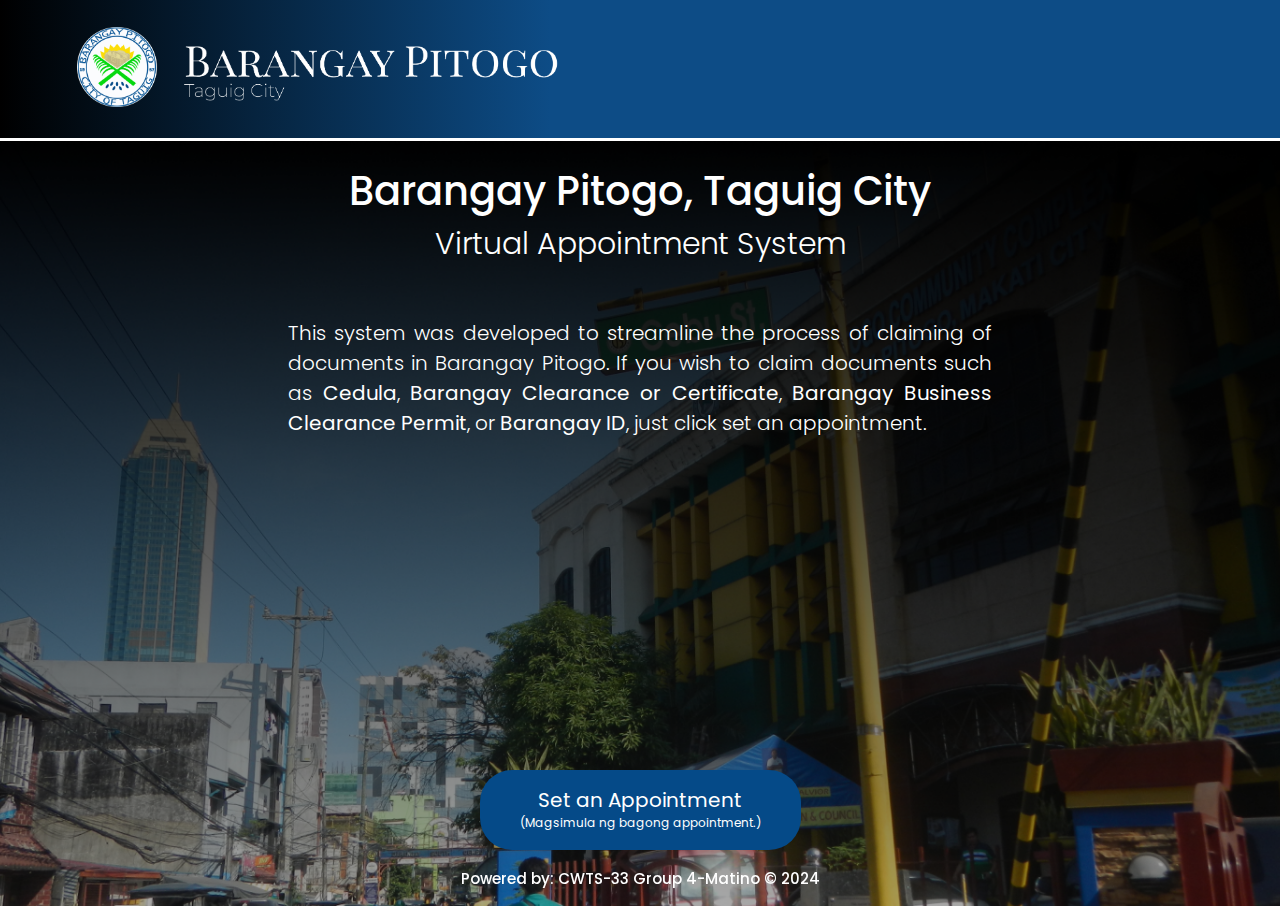
<file: index.html>
<!DOCTYPE html>
<html lang="en">

<head>
  <title>Pitogo Appointment Website</title>
  <meta charset="UTF-8" />
  <meta name="viewport" content="width=device-width, initial-scale=1.0" />
  <link rel="preconnect" href="https://fonts.googleapis.com">
  <link rel="preconnect" href="https://fonts.gstatic.com" crossorigin>
  <link
    href="https://fonts.googleapis.com/css2?family=Poppins:ital,wght@0,100;0,200;0,300;0,400;0,500;0,600;0,700;0,800;0,900;1,100;1,200;1,300;1,400;1,500;1,600;1,700;1,800;1,900&display=swap"
    rel="stylesheet">
  <link rel="stylesheet" href="styles/index.css">
</head>

<body>
  <header>
    <a href="index.html"><img src="images/pitogo-logo.png" alt="Logo of Pitogo" /></a>
  </header>
  <main>
    <div class="heading">
      <h1>Barangay Pitogo, Taguig City</h1>
      <h3>Virtual Appointment System</h3>
    </div>
    <div class="content">
      <p>
        This system was developed to streamline the process of claiming of documents in Barangay Pitogo.
        If you wish to claim documents such as <b>Cedula</b>, <b>Barangay Clearance or Certificate</b>,
        <b>Barangay Business Clearance Permit</b>, or <b>Barangay ID</b>, just click set an appointment.
      </p>
      <br>
    </div>
    <a href="appointment.html" class="button">
      <p>Set an Appointment<br> <span>(Magsimula ng bagong appointment.)</span></p>
    </a>
    <p class="credits">Powered by: CWTS-33 Group 4-Matino © 2024</p>
  </main>
</body>

</html>
</file>
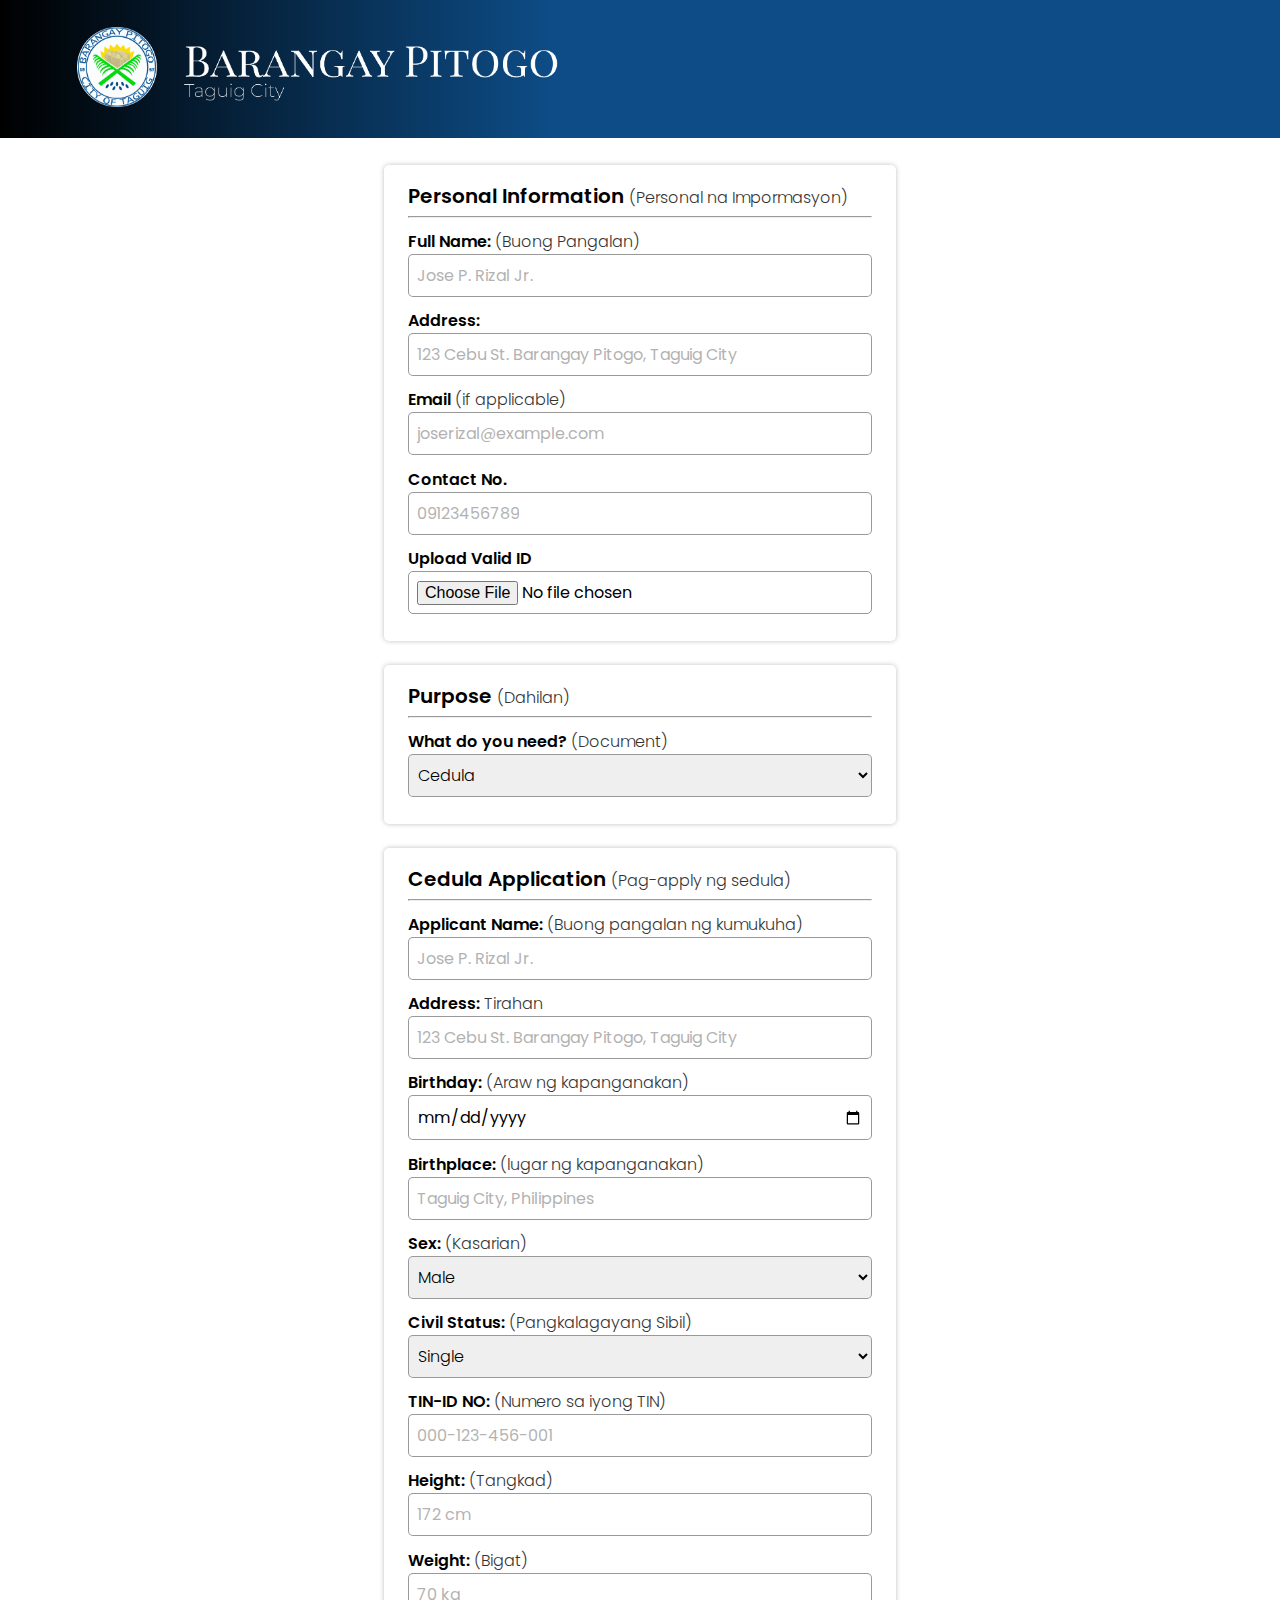
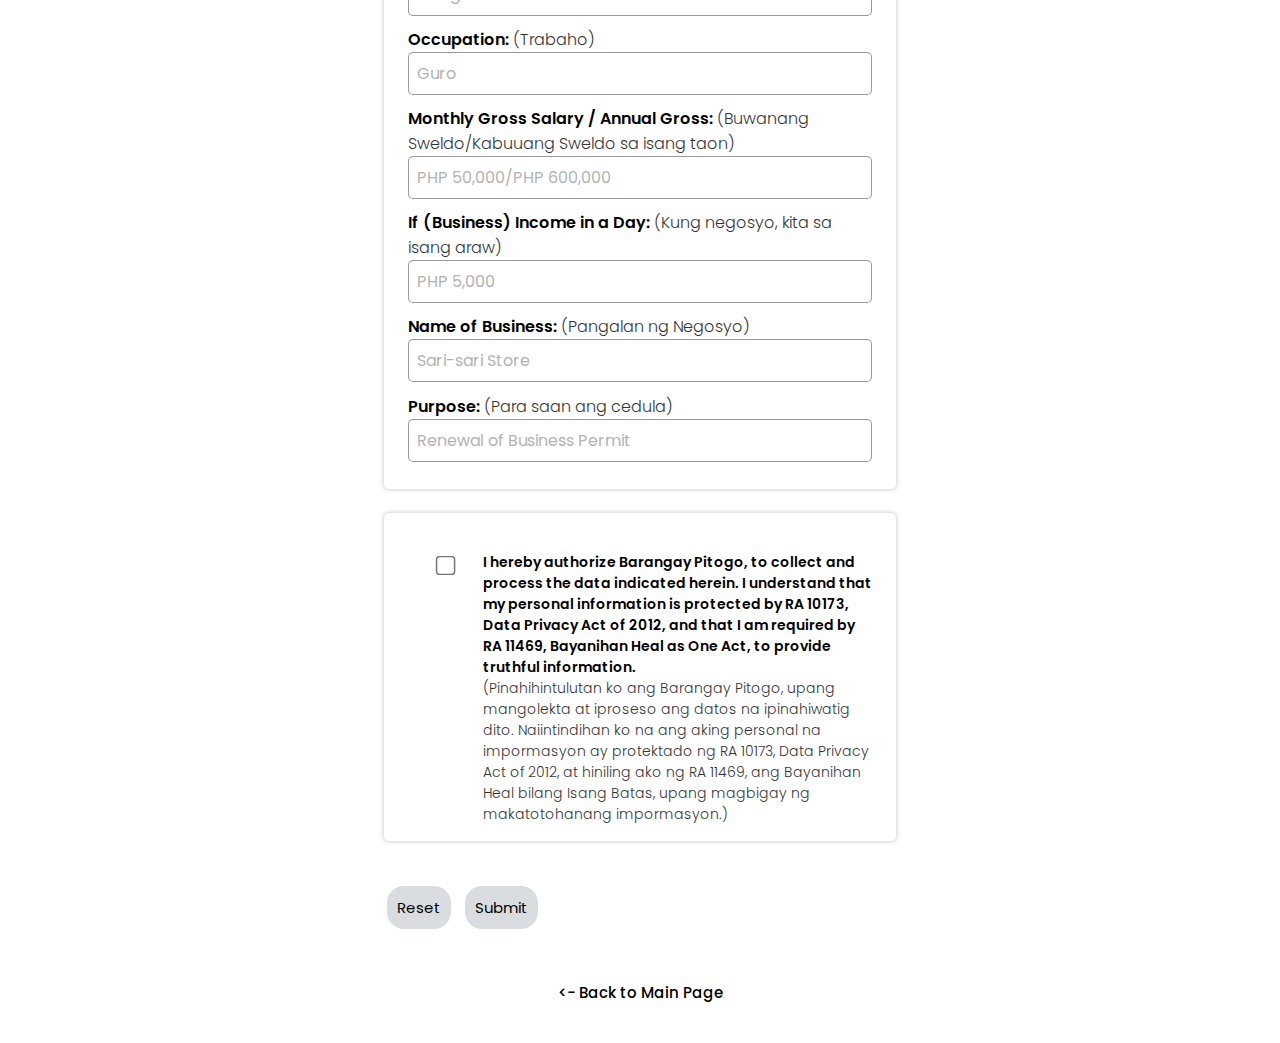
<file: appointment.html>
<!DOCTYPE html>
<html lang="en">

<head>
  <title>Set an Appointment</title>
  <meta charset="UTF-8" />
  <meta name="viewport" content="width=device-width, initial-scale=1.0" />
  <link rel="preconnect" href="https://fonts.googleapis.com">
  <link rel="preconnect" href="https://fonts.gstatic.com" crossorigin>
  <link
    href="https://fonts.googleapis.com/css2?family=Poppins:ital,wght@0,100;0,200;0,300;0,400;0,500;0,600;0,700;0,800;0,900;1,100;1,200;1,300;1,400;1,500;1,600;1,700;1,800;1,900&display=swap"
    rel="stylesheet">
  <link rel="stylesheet" href="styles/appointment.css">
  <script defer src="scripts/appointment.js"></script>
  <script src="https://www.google.com/recaptcha/api.js" async defer></script>
</head>

<body>
  <header>
    <a href="index.html"><img src="images/pitogo-logo.png" alt="Logo of Pitogo" /></a>
  </header>
  <main>
    <form id="appointment-form">
      <div class="form-fields">
        <legend>Personal Information <span>(Personal na Impormasyon)</span></legend>
        <hr>
        <label for="fullname">
          <p>Full Name: <span>(Buong Pangalan)</span></p>
        </label>
        <input required type="text" name="fullname" id="fullname" placeholder="Jose P. Rizal Jr.">

        <label for="address">
          <p>Address:</p>
        </label>
        <input required type="address" name="address" id="address"
          placeholder="123 Cebu St. Barangay Pitogo, Taguig City">

        <label for="email">
          <p>Email <span>(if applicable)</span></p>
        </label>
        <input required type="email" name="email" id="email" placeholder="joserizal@example.com">

        <label for="contactnumber">
          <p>Contact No.</p>
        </label>
        <input required type="text" name="contact-no" id="contactnumber" placeholder="09123456789">
        <label for="id-picture">
          <p>Upload Valid ID</p>
        </label>
        <input required type="file" name="valid-id" id="id-picture" accept="image/png, image/jpeg">
      </div>

      <div class="form-fields">
        <p>Purpose <span>(Dahilan)</span></p>
        <hr>
        <label for="documentType">
          <p>What do you need? <span>(Document)</span></p>
        </label>
        <select required id="documentType" name="document">
          <option value="cedula">
            Cedula
          </option>
          <hr>
          <option value="barangay-clearance">
            Barangay Clearance/Certificate
          </option>
          <hr>
          <option value="barangay-business-clearance">
            Barangay Business Clearance
          </option>
          <hr>
          <option value="barangay-id">
            Barangay ID
          </option>
        </select>
      </div>

      <div class="form-fields-add" id="form-fields-add">
      </div>

      <div class="form-fields">
        <div class="authorization">
          <input required type="checkbox" id="authroize" name="authorize">
          <label for="authorize" class="authorize">
            <p>I hereby authorize Barangay Pitogo, to collect and process the data indicated herein.
              I understand that my personal
              information is protected by RA 10173, Data Privacy Act of 2012, and that I am required by RA 11469,
              Bayanihan Heal
              as One Act, to provide truthful information.<br><span>
                (Pinahihintulutan ko ang Barangay Pitogo, upang mangolekta at iproseso ang
                datos
                na ipinahiwatig dito. Naiintindihan
                ko na
                ang aking personal na impormasyon ay protektado ng RA 10173, Data Privacy Act of 2012,
                at
                hiniling ako ng RA 11469, ang Bayanihan Heal bilang Isang Batas, upang magbigay ng
                makatotohanang impormasyon.)
              </span></p>
          </label>
        </div>
      </div>
      <div class="g-recaptcha" data-sitekey="6LdtA9wpAAAAAJRnYTdUZZlbKIF4Llsbj1Vr8pKl"></div><br>
      <div class="buttons">
        <input type="reset">
        <input id="submit-button" type="submit">
      </div>
    </form>
    <a class="go-back" href="index.html"> <- Back to Main Page</a>
  </main>

</body>

</html>
</file>
<file: styles/index.css>
* {
  margin: 0;
  padding: 0;
  box-sizing: border-box;
}

header {
  padding: 3vh 6vw;
  background: rgb(2, 0, 36);
  background: linear-gradient(90deg, rgba(0, 0, 0, 1) 0%, rgba(13, 76, 134, 1) 43%);
  border-bottom: 3px solid white;
}

header img {
  height: 5rem;
  object-fit: contain;
  user-select: none;
}

main {
  height: 85vh;
  display: flex;
  justify-content: start;
  align-items: center;
  flex-direction: column;
  text-align: center;
  background-image: url("../images/BACKGROUND.png");
  background-position: center;
  background-size: cover;
  color: white;
}



.heading h1 {
  margin-top: 20px;
  font-family: "Poppins", sans-serif;
  font-weight: 500;
  font-size: 40px;
}

.heading h3 {
  font-family: "Poppins", sans-serif;
  font-weight: 300;
  font-size: 30px;
}

.content {
  margin: 4% 0 4% 0;
  width: 55%;
  text-align: justify;
  font-family: "Poppins", sans-serif;
  font-weight: 300;
  font-size: 20px;
}




.button {
  display: flex;
  justify-content: center;
  align-items: center;
  flex-direction: column;
  height: 5rem;
  padding: 0.5rem 2.5rem;
  background-color: #054A88;
  border-radius: 2rem;
  color: white;
  text-decoration: none;

  position: fixed;
  bottom: 50px;

  transition: background 0.5s ease;
}

.button:hover {
  background-color: #06345c;
}

.button a {
  color: white;
  text-decoration: none;
}

.button>p>span {

  font-family: "Poppins", sans-serif;
  font-weight: 400;
  font-size: 12px;

}

.button p {

  font-family: "Poppins", sans-serif;
  font-weight: 400;
  font-size: 20px;
  line-height: 1;


}

.credits {
  font: 500 15px "Poppins", sans-serif;
  margin-bottom: 10px;

  position: fixed;
  bottom: 0;
}

@media (max-width: 600px) and (max-height: 1000px) {
  header img {
    height: 10vw;
  }

  main {
    justify-content: flex-start;
    width: 100vw;
  }

  .heading h1 {
    font-size: 35px;
  }

  .heading h3 {
    font-size: 20px;
  }

  .content {
    margin: 10% 0 4% 0;
    width: 80%;
    font-size: 14px;
  }

  .button {
    height: 4rem;
    width: 17rem;
  }

  .button>p>span {

    font-family: "Poppins", sans-serif;
    font-weight: 400;
    font-size: 10px;

  }

  .button p {

    font-family: "Poppins", sans-serif;
    font-weight: 400;
    font-size: 15px;
    line-height: 1;



  }
}

@media (min-height: 1200px) {

  main {

    justify-content: flex-start;

  }

}
</file>
<file: styles/appointment.css>
* {
  margin: 0;
  padding: 0;
  box-sizing: border-box;
}

header {
  padding: 3vh 6vw;
  background: rgb(2, 0, 36);
  background: linear-gradient(90deg, rgba(0, 0, 0, 1) 0%, rgba(13, 76, 134, 1) 43%);
  border-bottom: 3px solid white;
}

header img {
  height: 5rem;
  user-select: none;
}

main {
  display: flex;
  justify-content: center;
  align-items: center;
  flex-direction: column;
}

.form-fields,
.form-fields-add {
  margin-block: 1.5rem;
  padding: 1rem 1.5rem;
  width: 40vw;
  box-shadow: 0px 0px 5px 0px rgba(0, 0, 0, 0.25);
  border-radius: 5px;

}

hr {
  margin-block: 0.3rem 0.7rem;
}

label {
  font-size: 16px;
  font-family: "Poppins", sans-serif;
  font-weight: 600;
}

span {
  /* font-weight: 100; */
  opacity: 0.8;
  font-weight: 300;
  font-size: 16px;
}

input,
textarea {
  font: 16px "Poppins", sans-serif;
  border: 1px solid rgba(0, 0, 0, 0.4);
  width: 100%;
  padding: 0.5rem 0.5rem;
  background-clip: padding-box;
  border-radius: 5px;
  margin-bottom: 0.7rem;
}

.form-fields>p,
legend,
.form-fields-add>p {
  font-size: 20px;
  font-family: "Poppins", sans-serif;
  font-weight: 600;
}


input::placeholder {
  opacity: 0.55;
}

select {
  border: 1px solid rgba(0, 0, 0, 0.4);
  width: 100%;
  padding: 0.5rem 0.3rem;
  background-clip: padding-box;
  border-radius: 5px;
  margin-bottom: 0.7rem;
  font-size: 16px;
  font-family: "Poppins", sans-serif;
  font-weight: 300;
}


option {
  font-size: 16px;
  font-family: "Poppins", sans-serif;
  font-weight: 300;
  margin-block: 3rem;
}


label.authorize>p,
label.authorize span {
  font-size: 14px;
}





input[type=checkbox] {
  transform: scale(1.5);
  margin-top: 1.5%;
}

.authorization {
  display: flex;
  align-items: flex-start;
  padding-top: 5%;
}

.buttons {
  width: 50%;
  display: flex;
  gap: 3%;
}

input[type=submit],
input[type=reset] {
  width: fit-content;
  padding: 10px;
  font-family: "Poppins", sans-serif;
  font-size: 15px;
  text-align: center;
  display: block;
  cursor: pointer;
  border-radius: 20px;
  background-color: #d9dde0;
  border: 3px solid transparent;

  transition: background 0.5s ease;
}

input[type=submit]:hover,
input[type=reset]:hover {
  color: white;
  background-color: #054A88;
}

input[disabled] {
  pointer-events: none;
}

textarea {
  min-width: 100%;
  max-width: 100%;
  min-height: 15rem;
  padding: 0.5rem;
}

.go-back {
  margin: 3% 0;
  text-decoration: none;
  display: block;
  font-family: "Poppins", sans-serif;
  font-size: 15px;
  font-weight: 500;
  color: black;
}

.go-back:hover {
  color: #054A88;
}

.notification {
  width: 330px;

  position: fixed;
  inset: 50px 0 auto 0;
  margin-inline: auto;
  padding: 20px;
  border-radius: 15px;

  color: white;
  font-family: "Poppins", sans-serif;
  font-weight: 500;
  text-align: center;
  vertical-align: middle;
  overflow-wrap: break-word;

  animation: fadeOut ease-out 5s forwards;
}

@keyframes fadeOut {
  0%,
  60% {
    opacity: 1;
  }

  70% {
    opacity: 0.8;
  }

  75% {
    opacity: 0.6;
  }

  80% {
    opacity: 0.4;
  }

  85% {
    opacity: 0.2;
  }

  90% {
    opacity: 0.1;
  }

  100% {
    opacity: 0;
  }
}

@media (max-width: 1080px) {
  header img {
    height: 3rem;
  }

  .form-fields,
  .form-fields-add {
    width: 90vw;
  }

  label {

    font-size: 15px;
    font-family: "Poppins", sans-serif;
    font-weight: 700;
  }

  span {
    /* font-weight: 100; */
    opacity: .65;
    font-weight: 500;
    font-size: 14px;

  }

  label.authorize>p,
  label.authorize span,
  .form-fields-add>p {
    font-size: 12px;
  }

  input[type=checkbox] {
    transform: scale(1.2);
    margin: 1.5% 2% 0 0;
  }

  .buttons {

    gap: 3%;
    margin: 0;

  }
}
</file>
